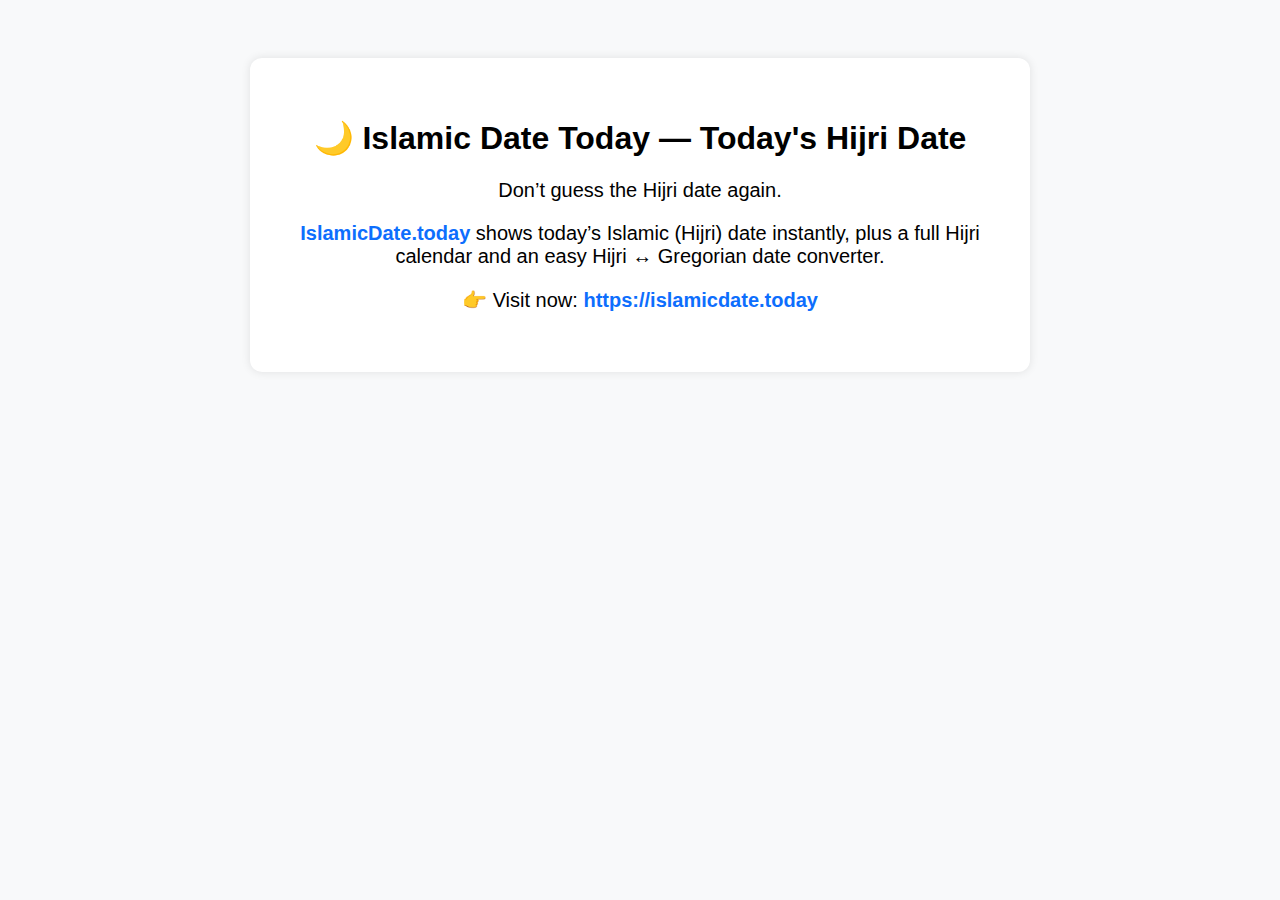
<file: index.html>
<!DOCTYPE html>
<html lang="en">
<head>
    <meta charset="UTF-8">
    <title>Islamic Date Today – Today's Hijri Date & Islamic Calendar</title>
    <meta name="description" content="IslamicDate.today shows today's Islamic (Hijri) date instantly, with a full Hijri calendar and Hijri-Gregorian date converter.">
    <meta name="keywords" content="islamic date today, hijri date today, islamic calendar, hijri calendar, hijri date converter, today islamic date">
    <meta name="viewport" content="width=device-width, initial-scale=1.0">

    <!-- Canonical backlink -->
    <link rel="canonical" href="https://islamicdate.today">

    <!-- Open Graph for social sharing -->
    <meta property="og:title" content="Islamic Date Today – Today's Hijri Date">
    <meta property="og:description" content="Check today's Islamic (Hijri) date instantly with a full Hijri calendar and date converter.">
    <meta property="og:url" content="https://islamicdate.today">
    <meta property="og:type" content="website">

    <!-- Simple SEO styling -->
    <style>
        body {
            font-family: Arial, sans-serif;
            text-align: center;
            padding: 50px;
            background: #f8f9fa;
        }
        h1 {
            font-size: 32px;
        }
        p {
            font-size: 20px;
        }
        a {
            color: #0d6efd;
            font-weight: bold;
            text-decoration: none;
        }
        .box {
            max-width: 700px;
            margin: auto;
            background: #fff;
            padding: 40px;
            border-radius: 12px;
            box-shadow: 0 0 10px rgba(0,0,0,0.1);
        }
    </style>
</head>
<body>

    <div class="box">
        <h1>🌙 Islamic Date Today — Today's Hijri Date</h1>

        <p>
            Don’t guess the Hijri date again.
        </p>

        <p>
            <a href="https://islamicdate.today">IslamicDate.today</a> shows today’s Islamic (Hijri) date instantly,
            plus a full Hijri calendar and an easy Hijri ↔ Gregorian date converter.
        </p>

        <p>
            👉 Visit now: <a href="https://islamicdate.today">https://islamicdate.today</a>
        </p>
    </div>

</body>
</html>
</file>
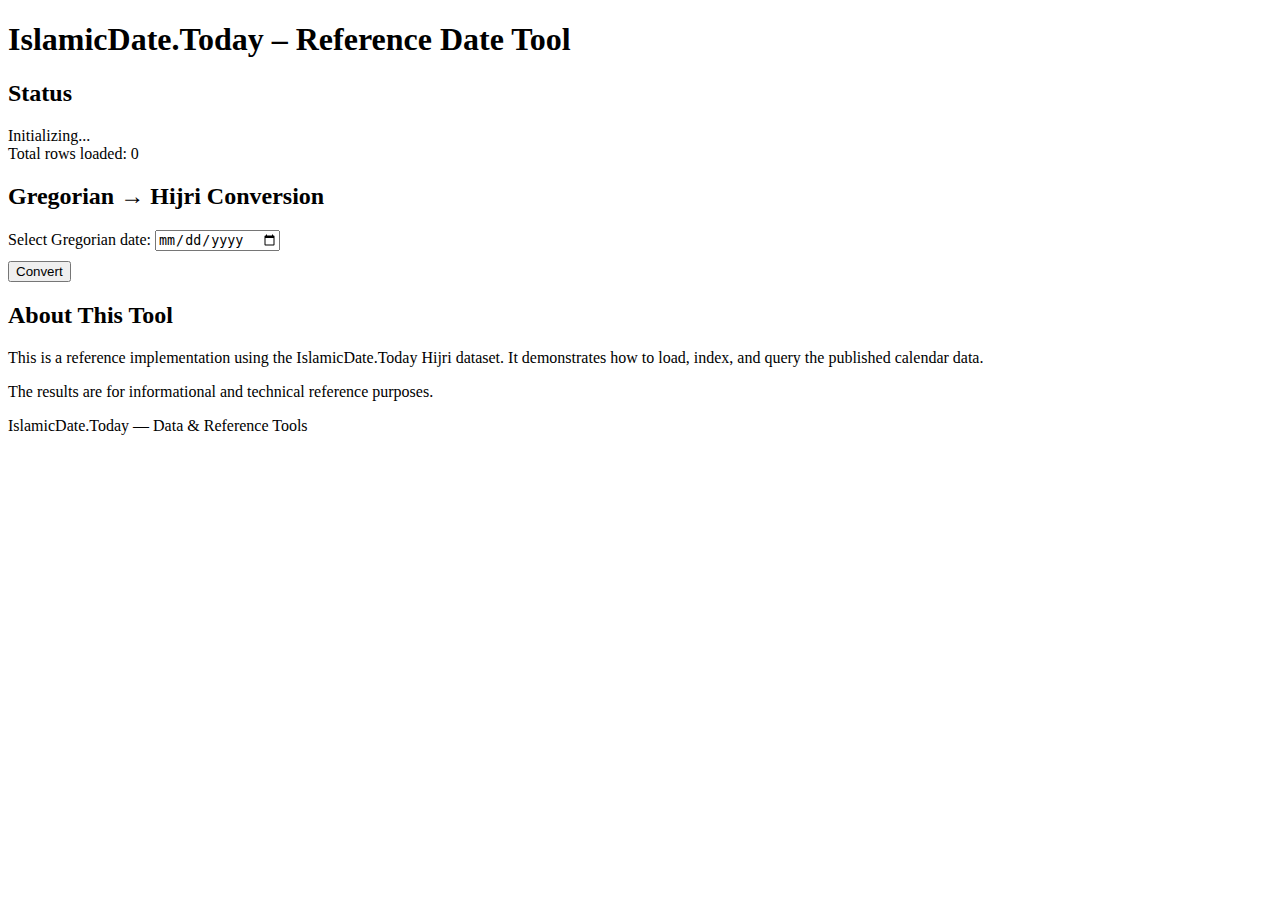
<file: src/index.html>
<!DOCTYPE html>
<html lang="en">
<head>
  <meta charset="UTF-8" />
  <title>IslamicDate.Today – Reference Date Tool</title>
  <link rel="stylesheet" href="style.css" />
</head>
<body>

  <h1>IslamicDate.Today – Reference Date Tool</h1>

  <div class="card">
    <h2>Status</h2>
    <div id="status">Initializing...</div>
    <div>Total rows loaded: <span id="totalRows">0</span></div>
  </div>

  <div class="card">
    <h2>Gregorian → Hijri Conversion</h2>

    <label for="gregorianInput">Select Gregorian date:</label>
    <input type="date" id="gregorianInput" />

    <div style="margin-top: 10px;">
      <button id="convertBtn">Convert</button>
    </div>

    <div class="result" id="result"></div>
  </div>

  <div class="card">
    <h2>About This Tool</h2>
    <p>
      This is a reference implementation using the IslamicDate.Today Hijri dataset.
      It demonstrates how to load, index, and query the published calendar data.
    </p>
    <p>
      The results are for informational and technical reference purposes.
    </p>
  </div>

  <div class="footer">
    IslamicDate.Today — Data & Reference Tools
  </div>

  <script type="module" src="app.js"></script>
</body>
</html>
</file>
<file: src/style.css>

</file>
